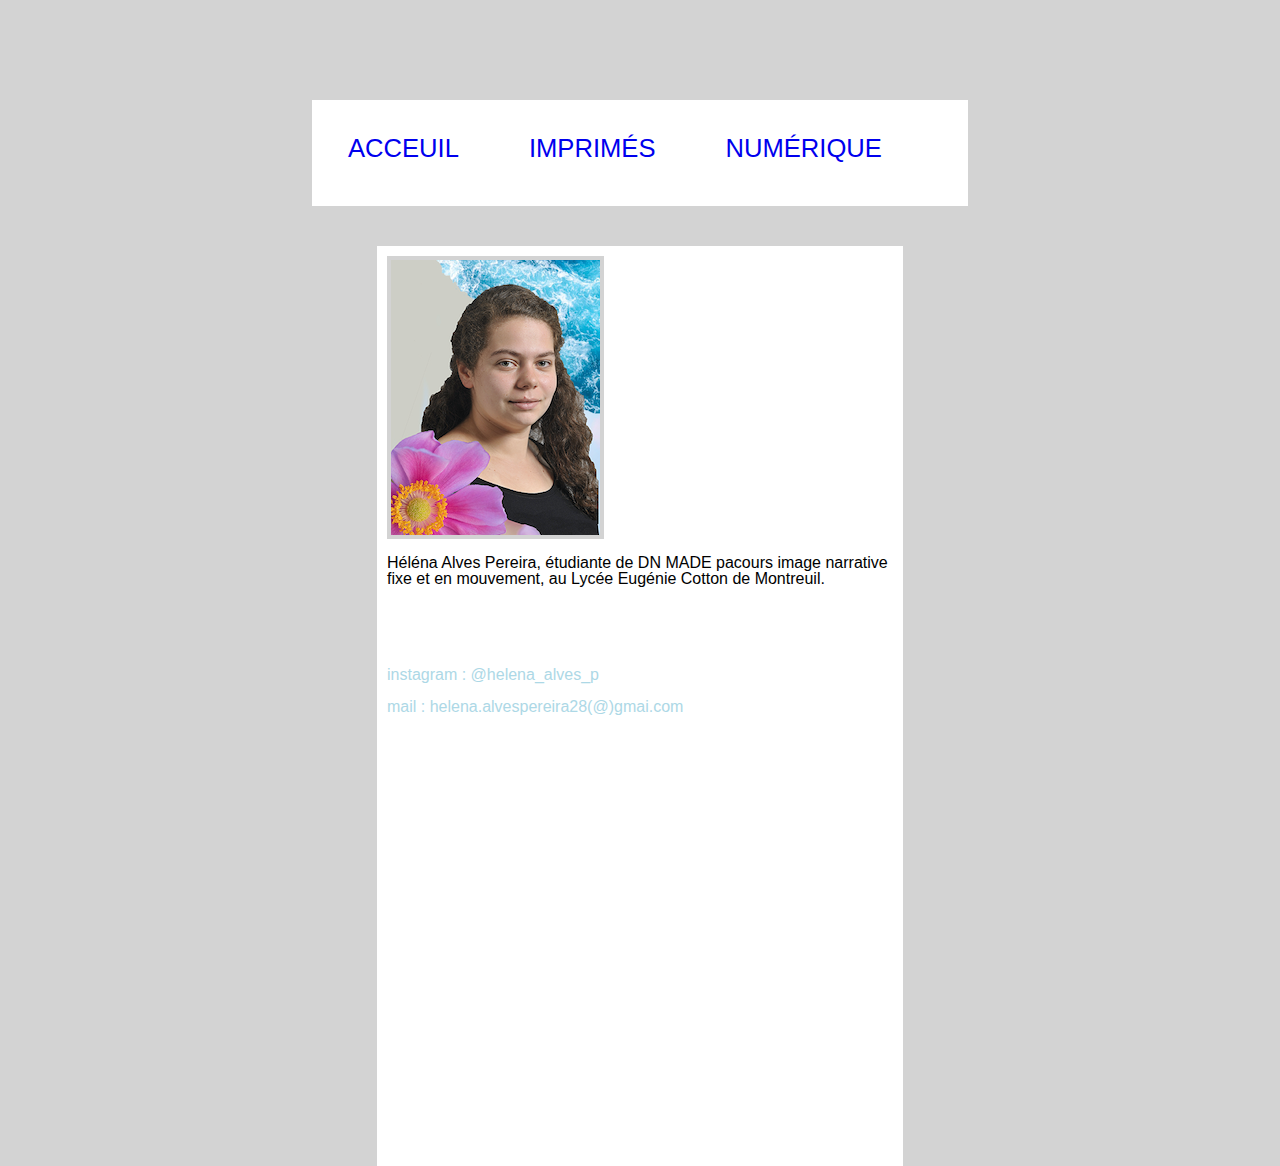
<file: helena/index.html>
<html>
	<head>
		<meta charset="utf-8">
			<title>Mon mini site</title>
			<link rel="stylesheet" href="style/reset.css">
			<link rel="stylesheet" href="style/style.css">
	</head>
	<body>
		<ul>
			<a href="index.html"title="acceuil"><li>acceuil</li></a>
			<a href="portfolio.html"title="acceuil"><li>imprimés</li></a>
     		<a href="contact.html"title="acceuil"><li>numérique</li></a>
	</head>
		</ul>
	<section>
		 	<img src="img/h.png" alt="c'est une femme du nom de HELENA"><p><br>Héléna Alves Pereira, étudiante de DN MADE pacours image narrative fixe et en mouvement, au Lycée Eugénie Cotton de Montreuil.
		<ol><br><br><br><br><br>instagram : @helena_alves_p</ol>	
		<ol><br>mail : helena.alvespereira28(@)gmai.com</ol>	
			
		</p>
	</section>



	</body>




	</html>
</file>
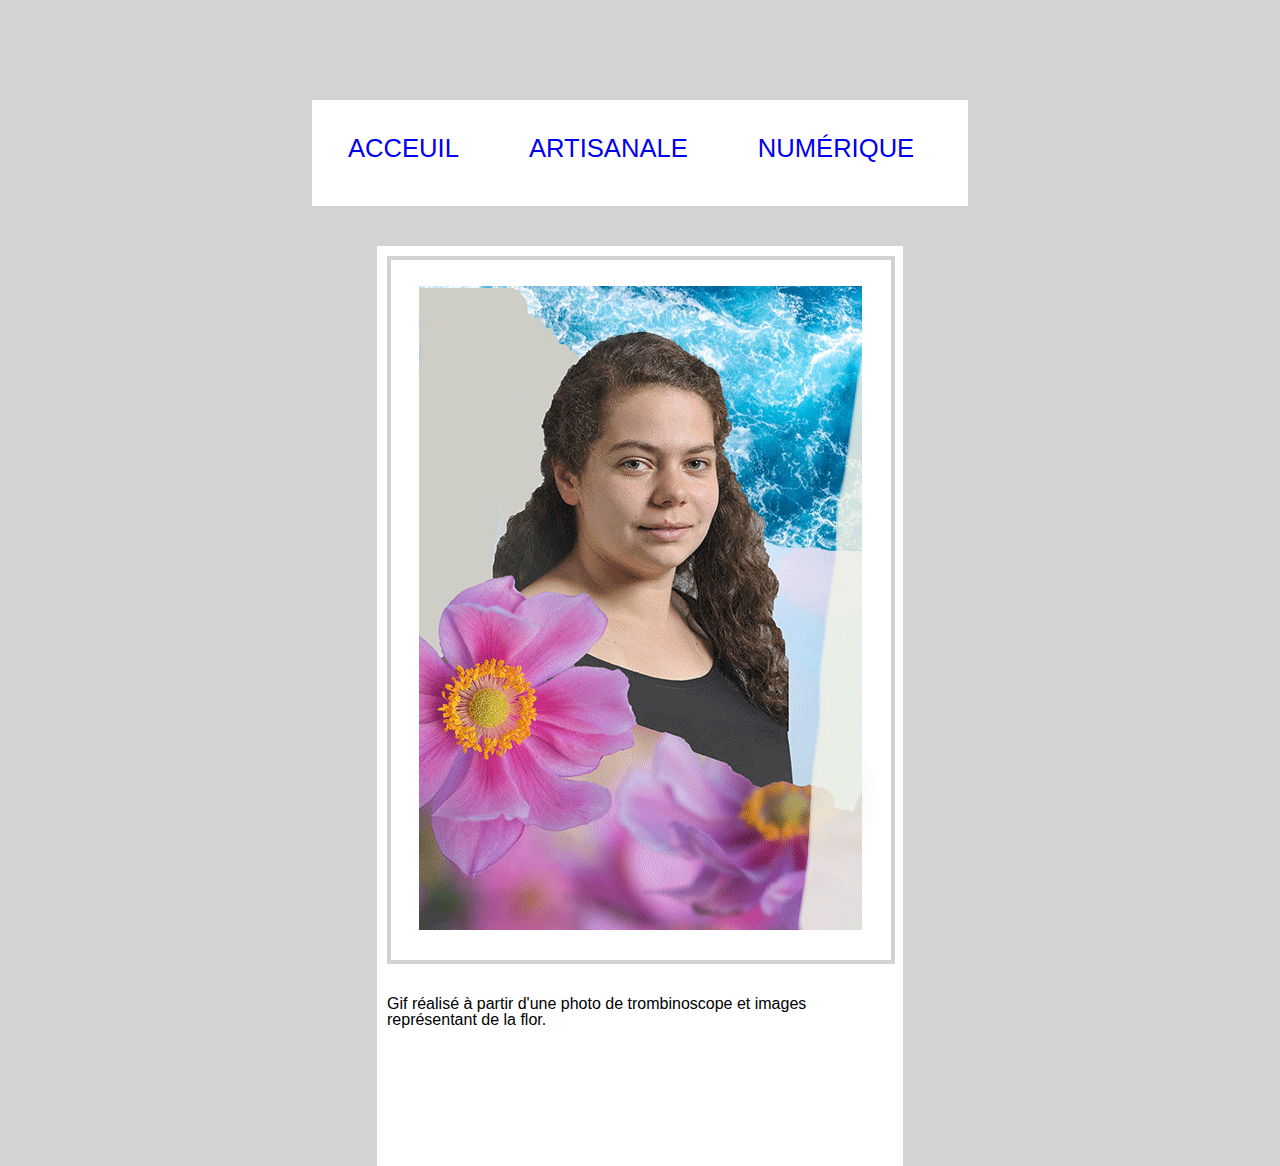
<file: helena/contact.html>
<html>
	<head>
		<meta charset="utf-8">
			<title>Mon mini site</title>
			<link rel="stylesheet" href="style/reset.css">
			<link rel="stylesheet" href="style/style.css">
	</head>
	<body>
		<ul>
			<a href="index.html"title="acceuil"><li>acceuil</li></a>
			<a href="portfolio.html"title="acceuil"><li>artisanale</li></a>
     		<a href="contact.html"title="acceuil"><li>numérique</li></a>
	</head>
		</ul>
	<section>
		<img src="img/h.gif" alt="c'est une femme du nom de HELENA">
		<p><br/><br/>Gif réalisé à partir d'une photo de trombinoscope et images représentant de la flor.
			
	</section>

	</body>




	</html>
</file>
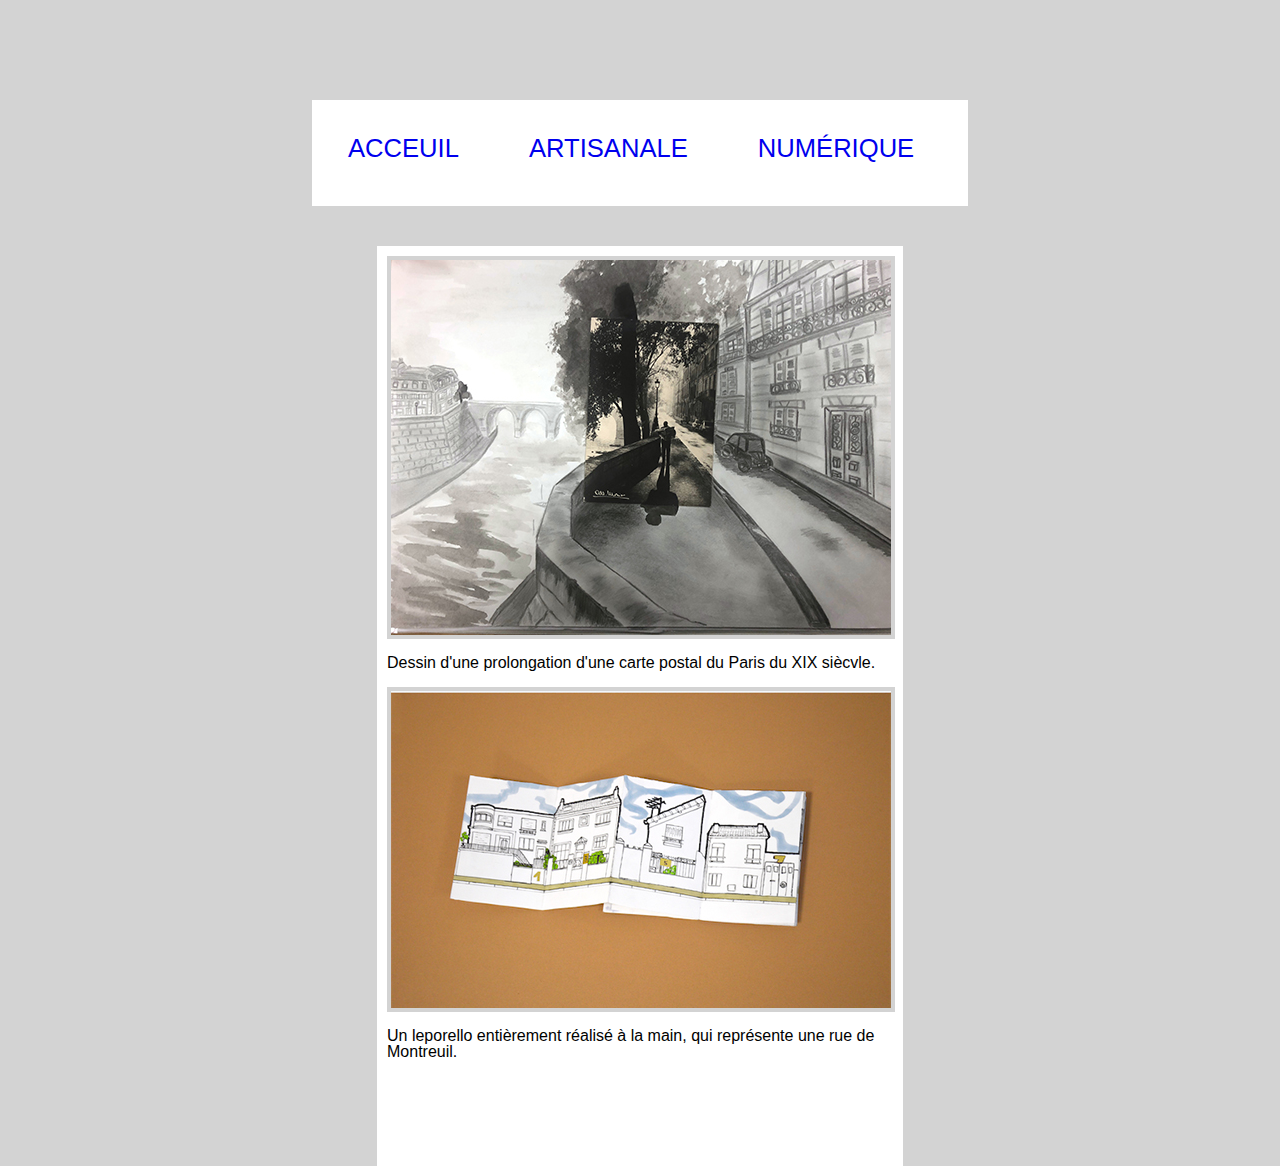
<file: helena/portfolio.html>
<html>
	<head>
		<meta charset="utf-8">
			<title>Mon mini site</title>
			<link rel="stylesheet" href="style/reset.css">
			<link rel="stylesheet" href="style/style.css">	
		</head>
	<body>
		<ul>
			<a href="index.html"title="acceuil"><li>acceuil</li></a>
			<a href="portfolio.html"title="acceuil"><li>artisanale</li></a>
     		<a href="contact.html"title="acceuil"><li>numérique</li></a>
	</head>
		</ul>
	<section>
		<p><img src="img/carte postal.jpg" alt="dessin d'une prolongation de carte postal Paris"><br><br>
			Dessin d'une prolongation d'une carte postal du Paris du XIX siècvle.
			<br><br>
		
		</p>

		<p><img src="img/l.jpg" alt="leporello rue de Montreuil"><br><br>
			Un leporello entièrement réalisé à la main, qui représente une rue de Montreuil.
			<br><br>
		
		</p>

	</section>

	</body>




	</html>
</file>
<file: helena/style/style.css>
body{
	background-color: lightgray;}

	img{margin: auto center;
		margin-top: auto center;
		border: 4px solid lightgray;



	}
	ol{color: lightblue;
	font-family: 'helvetica';}

ul{
	background-color: white;

	width: 650px;
	height: 100px;
	margin: 100px auto 40px;
	border: 3px solid white;}

	p{line-height: 1PX auto;
	 font-family: 'helvetica';
	font-size: 1em;

	 }

li{
	border: 3px;
	font-family: 'helvetica';
	font-size: 1.6em;
	display: inline-block;
	margin: 28px;
	padding: 5px;
	background-color: white;
	text-transform: uppercase;}

section {
	background-color:white;

	width: 506px;
	height:100vh;
	margin: auto;
border: 10px solid white;}



}
</file>
